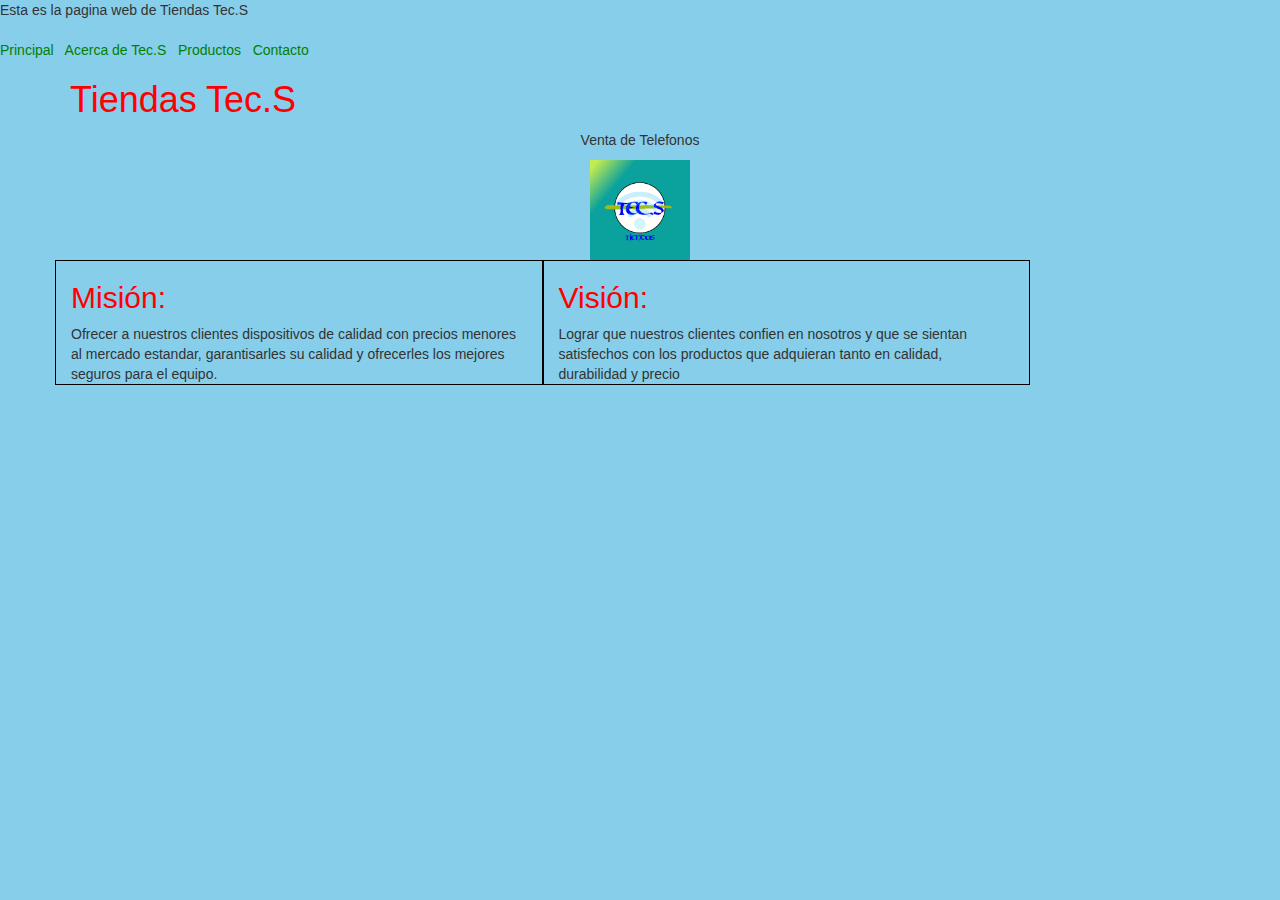
<file: index.html>
<html>
	<head>
		<title>Tiendas Tec.S</title>


	<link rel="stylesheet"
		  type="text/css"
		  href="bootstrap.css"
	      />

	<link rel="stylesheet"
		  type="text/css"
		  href="styles.css"
	      />	
	</head>
	<body>
		<header>Esta es la pagina web de Tiendas Tec.S</header><br>
		<a
		href="index.html" class="greenlink">
			Principal
		</a>
		 &nbsp;
		<a 
		href="aboutme.html" class="greenlink">
			Acerca de Tec.S
		</a>
		 &nbsp;
		<a 
		href="productos.html" class="greenlink">
			Productos 
		</a>
		&nbsp;
		<a 
		href="contact.html" class="greenlink">
			Contacto
		</a>

		</hr>

	<div class="container">
		<h1> Tiendas Tec.S </h1>
        <article>
         <center> <p> Venta de Telefonos </p> <img src="grhaphi\tec.jpeg" width="100" height="100"></center>
		</article>
      
		<div class="row">
			<div class="col-md-5 thin_border">
			  <h2> Misión:</h2> Ofrecer a nuestros clientes dispositivos de calidad con precios menores al mercado estandar, garantisarles su calidad y ofrecerles los mejores seguros para el equipo.
			</div>
			<div class="col-md-5 thin_border">
			  <h2> Visión:</h2> Lograr que nuestros clientes confien en nosotros y que se sientan satisfechos con los productos que adquieran tanto en calidad, durabilidad y precio 
			</div>
		</div>
	</div>
	</body>
</html>
</file>
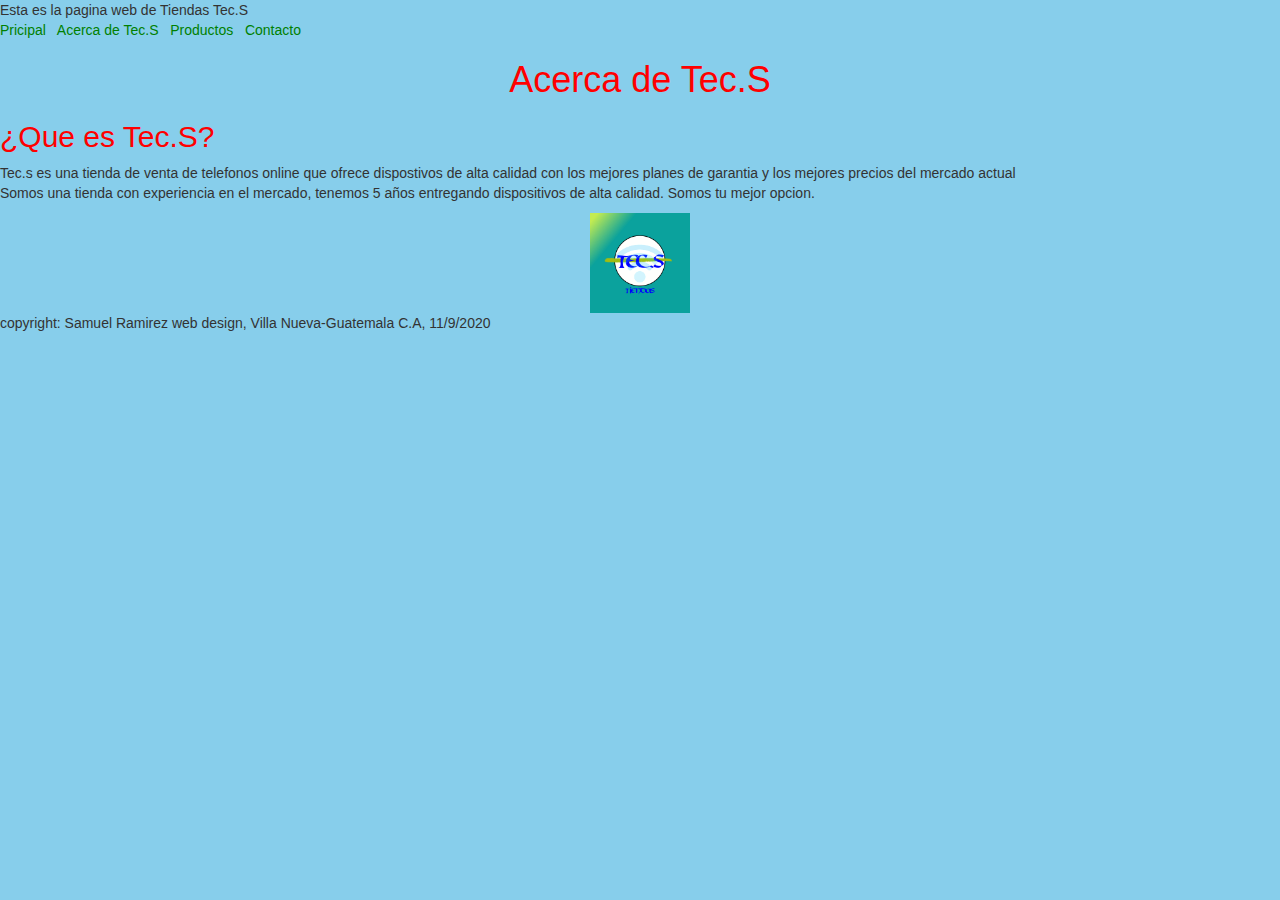
<file: aboutme.html>
<html>
	<head>
		<title></title>
<link rel="stylesheet"
		  type="text/css"
		  href="bootstrap.css"
	      />
		</head>
	<body>
		<header>Esta es la pagina web de Tiendas Tec.S</header>
		<a 
		href="index.html">
			Pricipal
		</a>
		 &nbsp;
		<a 
		href="aboutme.html">
			Acerca de Tec.S
		</a>
		&nbsp;
		<a 
		href="productos.html" class="greenlink">
			Productos 
		</a>
		&nbsp;
		<a 
		href="contact.html">
			Contacto 
		</a>

		<center><h1>Acerca de Tec.S</h1></center>

		<h2>¿Que es Tec.S?</h2>
		<p>Tec.s es una tienda de venta de telefonos online que ofrece dispostivos de alta calidad con los mejores planes de garantia y los mejores precios del mercado actual <br>
			Somos una tienda con experiencia en el mercado, tenemos 5 años entregando dispositivos de alta calidad. Somos tu mejor opcion.

		    <center><img src="grhaphi\tec.jpeg" width="100" height="100"></center>
		    <footer>copyright: Samuel Ramirez web design, Villa Nueva-Guatemala C.A, 11/9/2020 </footer>
	</body>
</html>
</file>
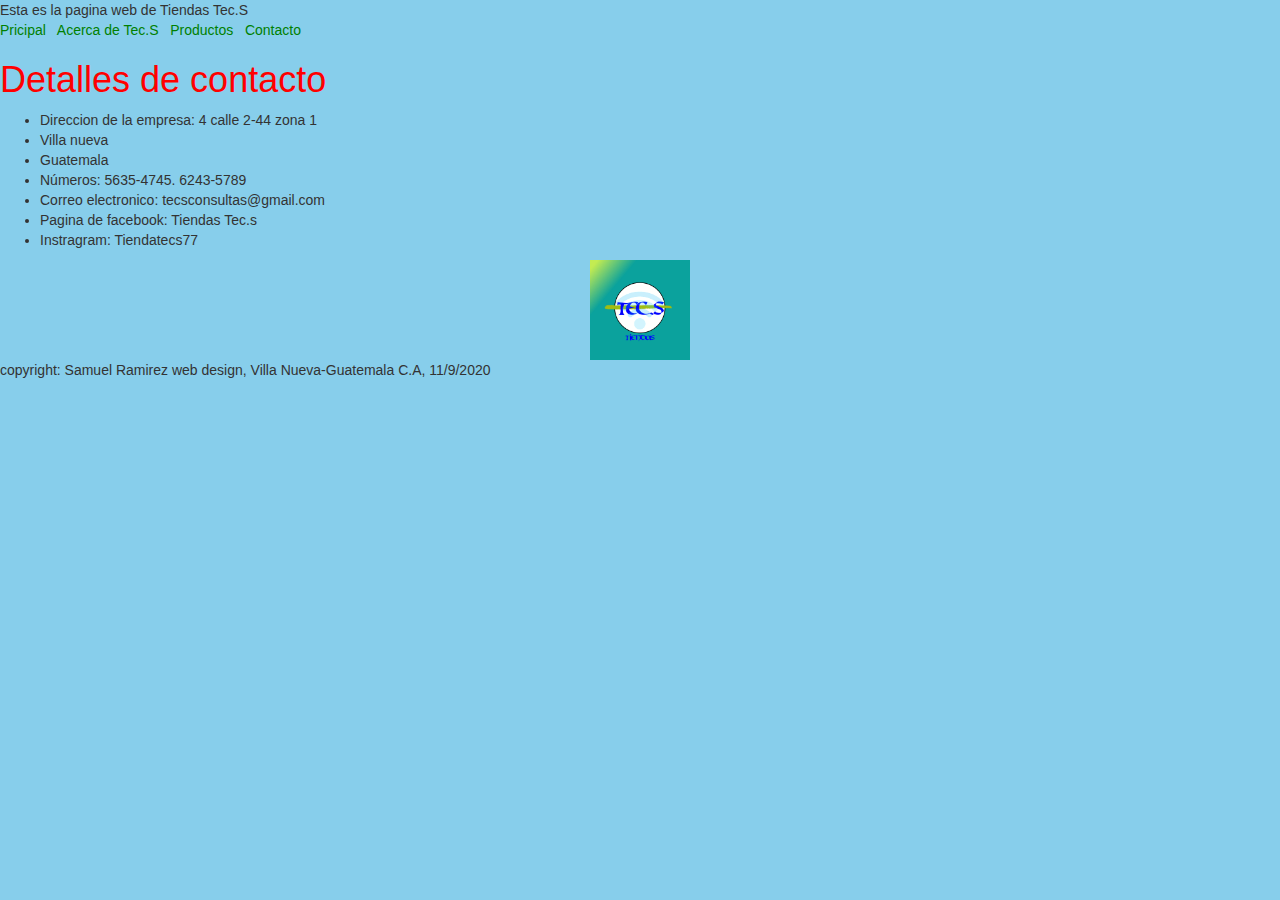
<file: contact.html>
<html>
	<head>
		<title></title>
		<link rel="stylesheet"
		  type="text/css"
		  href="bootstrap.css"
	      />
	</head>
	<body>
		<header>Esta es la pagina web de Tiendas Tec.S</header>
		<a 
		href="index.html">
			Pricipal
		</a>
		 &nbsp;
		<a 
		href="aboutme.html">
			Acerca de Tec.S
		</a>
		&nbsp;
		<a 
		href="productos.html" class="greenlink">
			Productos 
		</a>
		&nbsp;
		<a 
		href="contact.html">
			Contacto
		</a>


		<h1>
		Detalles de contacto
		</h1>
		<ul>
			<li>Direccion de la empresa: 4 calle 2-44 zona 1</li>
			<li>Villa nueva</li>
			<li>Guatemala</li>
			<li>Números: 5635-4745. 6243-5789</li>
			<li>Correo electronico: tecsconsultas@gmail.com </li>
			<li>Pagina de facebook: Tiendas Tec.s</li>
			<li>Instragram: Tiendatecs77</li>
		</ul>
		 <center><img src="grhaphi\tec.jpeg" width="100" height="100"></center>
		 <footer>copyright: Samuel Ramirez web design, Villa Nueva-Guatemala C.A, 11/9/2020 </footer>
	</body>
</html>
</file>
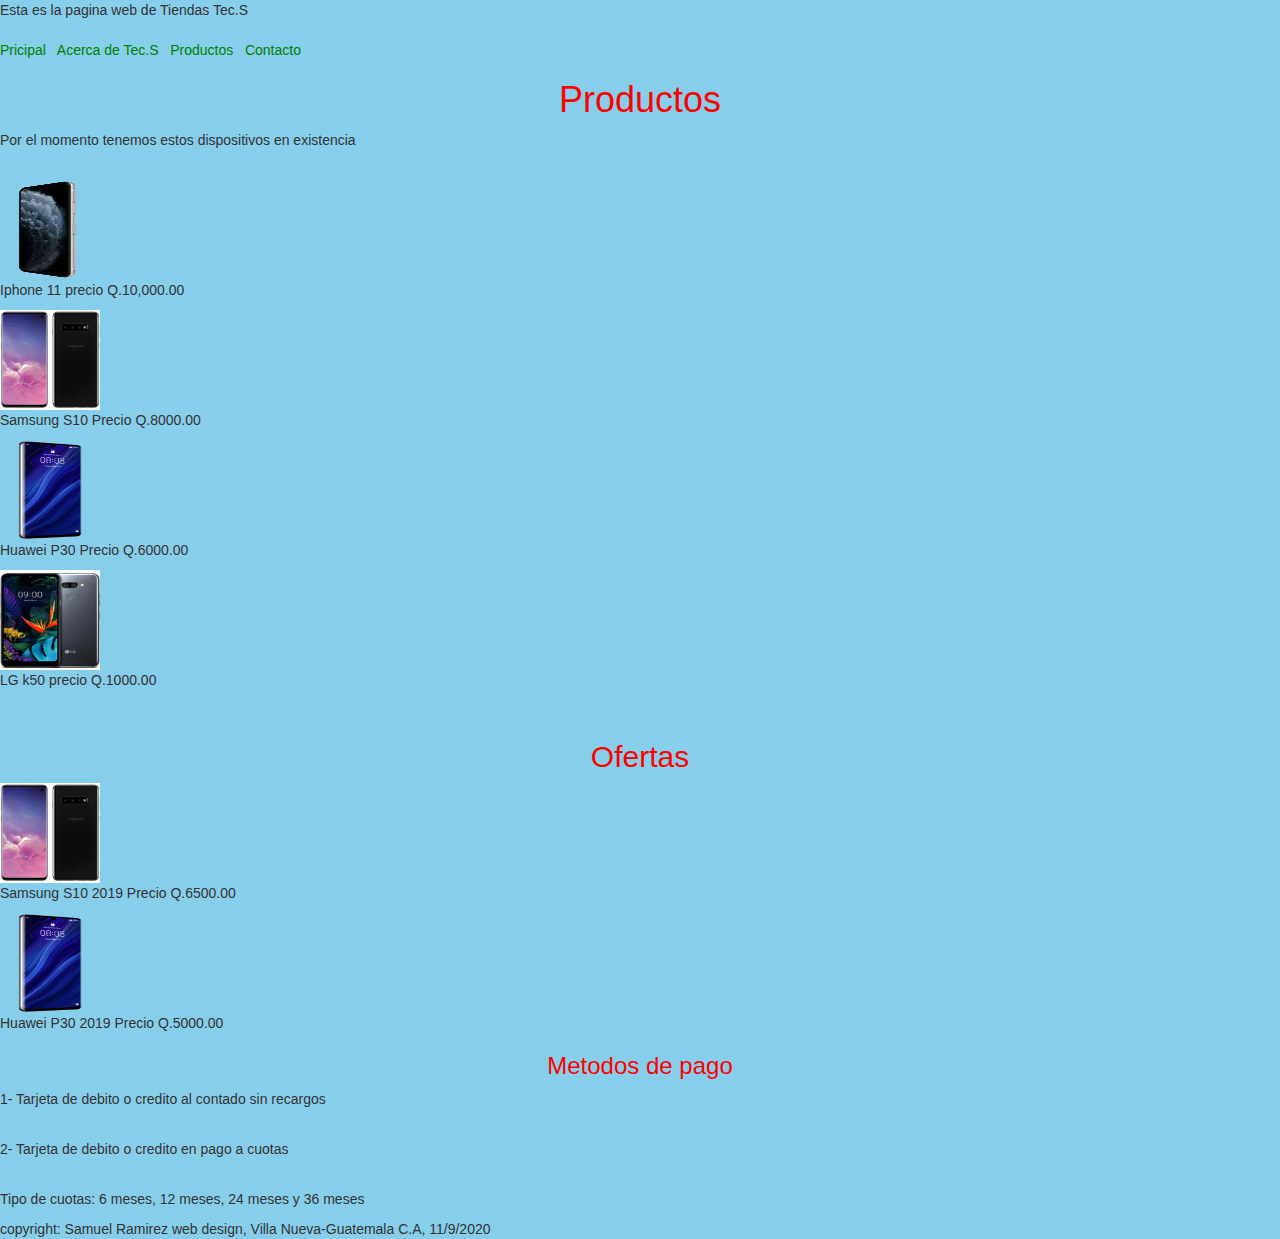
<file: productos.html>
<html>
	<head>
		<title></title>
<link rel="stylesheet"
		  type="text/css"
		  href="bootstrap.css"
	</head>
	<body>
		<header>Esta es la pagina web de Tiendas Tec.S</header><br>
		<a 
		href="index.html">
			Pricipal
		</a>
		 &nbsp;
		<a 
		href="aboutme.html">
			Acerca de Tec.S
		</a>
		&nbsp;
		<a 
		href="productos.html" class="greenlink">
			Productos 
		</a>
		&nbsp;
		<a 
		href="contact.html">
			Contacto 
		</a>

		

		<center><h1>Productos </h1></center>
		<p>Por el momento tenemos estos dispositivos en existencia </p> <br>
      <img src="grhaphi\iphone.jpg" width="100" height="100"> <br> <p> Iphone 11 precio Q.10,000.00</p> 
	  <img src="grhaphi\samsung.jpg" width="100" height="100"> <br> <p>Samsung S10 Precio Q.8000.00</p>
	  <img src="grhaphi\huawei.jpg" width="100" height="100"> <br> <p>Huawei P30 Precio Q.6000.00</p> 
	  <img src="grhaphi\LG.jpg" width="100" height="100"> <br> <p> LG k50 precio Q.1000.00 </p><br>   
		<center><h2>Ofertas</h2></center>
		<img src="grhaphi\samsung.jpg" width="100" height="100"> <br> <p>Samsung S10 2019 Precio Q.6500.00</p>
	    <img src="grhaphi\huawei.jpg" width="100" height="100"> <br> <p>Huawei P30 2019 Precio Q.5000.00</p> 
		<center><h3>Metodos de pago</h3></center>
		<p>1- Tarjeta de debito o credito al contado sin recargos</p><br>
		<p>2- Tarjeta de debito o credito en pago a cuotas </p><br>
		<p>  Tipo de cuotas: 6 meses, 12 meses, 24 meses y 36 meses</p>

		<footer>copyright: Samuel Ramirez web design, Villa Nueva-Guatemala C.A, 11/9/2020 </footer>
	</body>
</html>
</file>
<file: styles.css>
/* use this to put borders around things... */
.thin_border{
	border: 1.5px solid black;
}
</file>
